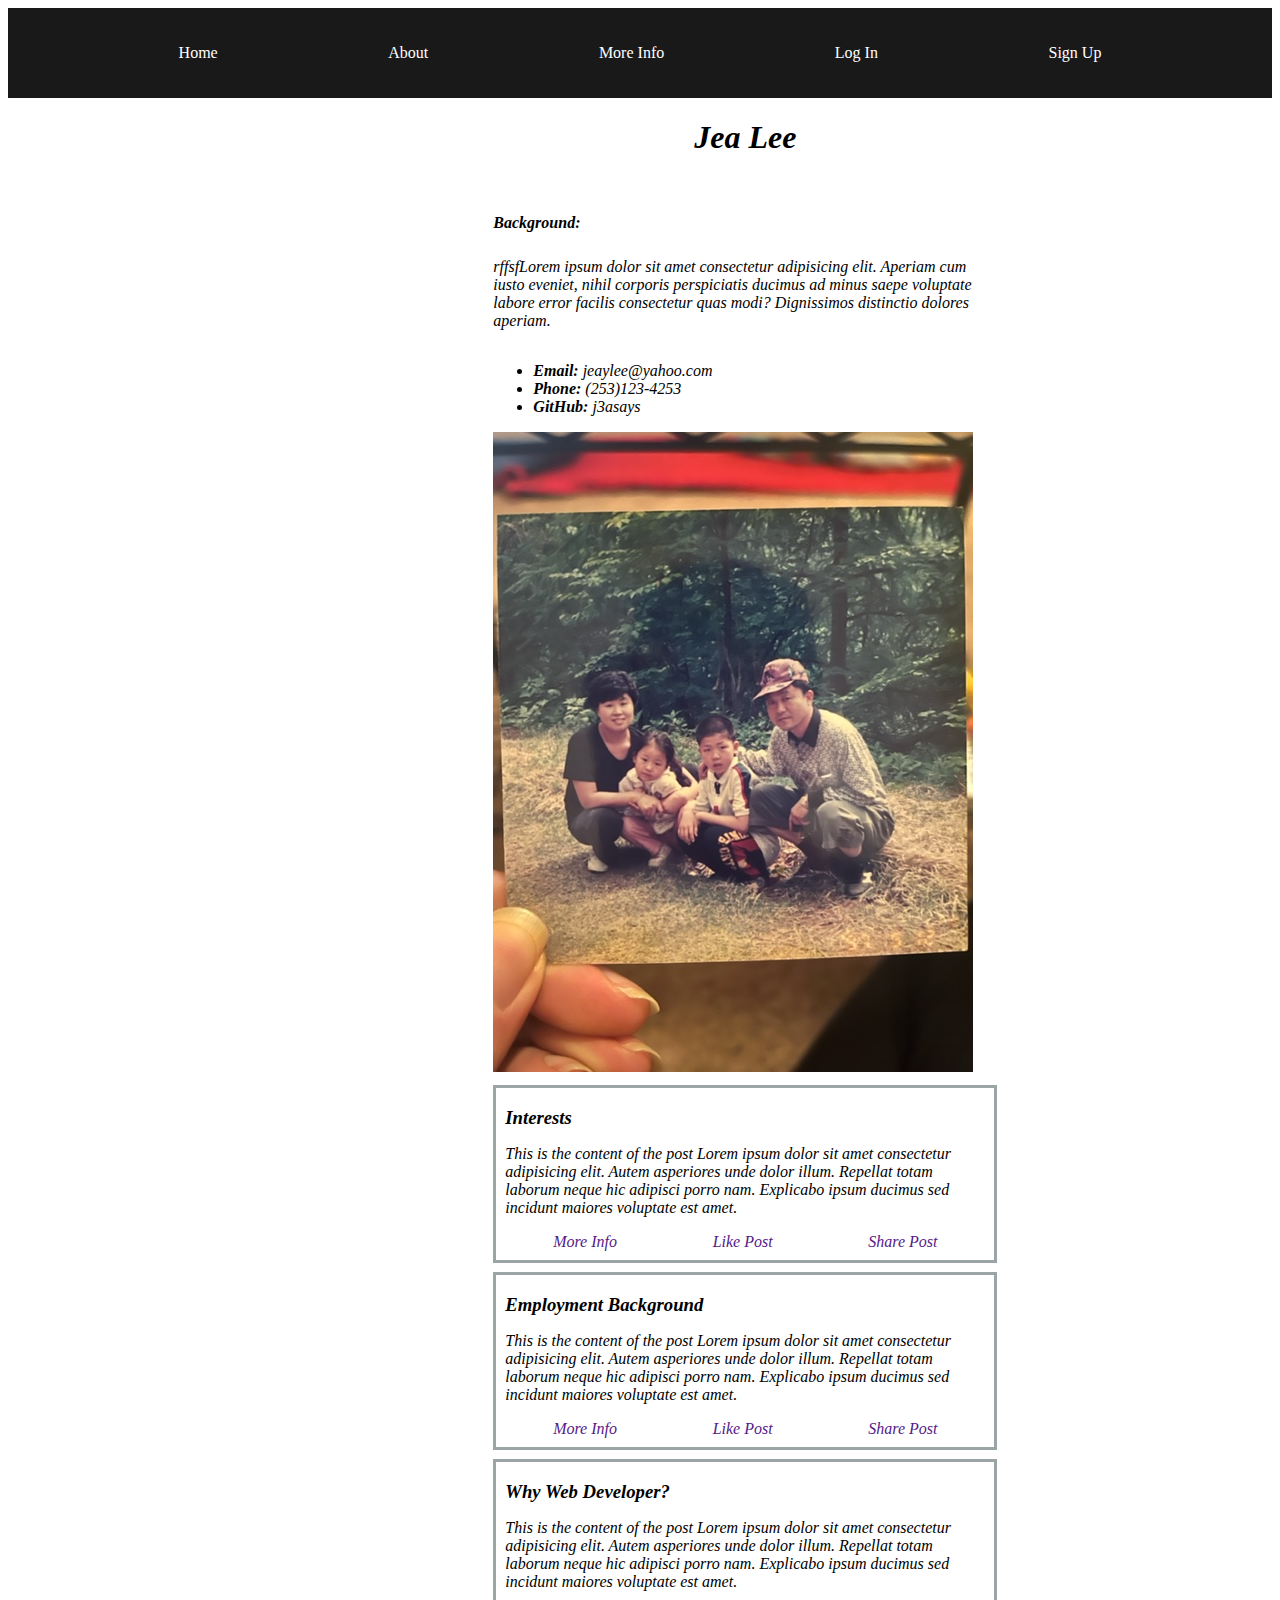
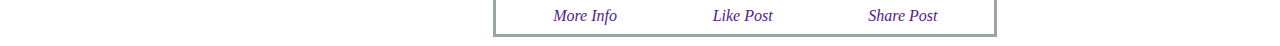
<file: index.html>
<!DOCTYPE html>
<html lang="en">
<head>
    <meta charset="UTF-8">
    <meta http-equiv="X-UA-Compatible" content="IE=edge">
    <meta name="viewport" content="width=device-width, initial-scale=1.0">
    <link rel="stylesheet" href="./css/main.css">
    <title>Css Grid Example</title>
</head>
<body>
   
    <div class="container">
        <!--navbar area-->
        <div class="navbar">
            <a href="">Home</a>
            <a href="">About</a>
            <a href="">More Info</a>
            <a href="">Log In</a>
            <a href="">Sign Up</a>
        </div>

        <div class="prof-info">
            <!-- Name -->
            <h1>Jea Lee</h1>
            <!--About Me -->
            <div class="about-me">
                <h1><font size="3">Background:</font></h1>
                <p>
                    rffsfLorem ipsum dolor sit amet consectetur adipisicing elit. Aperiam cum iusto eveniet, nihil corporis perspiciatis ducimus ad minus saepe voluptate labore error facilis consectetur quas modi? Dignissimos distinctio dolores aperiam.
                </p>
         </div>
         <!-- Contact Me List-->
         <div class="contact-me">
             <ul>
                 <li><b>Email: </b>jeaylee@yahoo.com</li>
                 <li><b>Phone: </b>(253)123-4253</li>
                 <li><b>GitHub: </b>j3asays</li>
             </ul>

         </div>

        <div class="profile-pic">
            <img src="fam.jpg" alt="profile picture" id="family"/>
        </div>
       
        <div class="posts">
            <!-- Single Post Card-->
            <div class="post-card">
                <h3 class="card-title">Interests</h3>
                <p class="card-body">This is the content of the post Lorem ipsum dolor sit amet consectetur adipisicing elit. Autem asperiores unde dolor illum. Repellat totam laborum neque hic adipisci porro nam. Explicabo ipsum ducimus sed incidunt maiores voluptate est amet.</p>
                <div class="card-links">
                    <a href="">More Info</a>
                    <a href="">Like Post</a>
                    <a href="">Share Post</a>
        
                </div>
        </div>
          
        <div class="post-card">
               <h3 class="card-title">Employment Background</h3>
               <p class="card-body">This is the content of the post Lorem ipsum dolor sit amet consectetur adipisicing elit. Autem asperiores unde dolor illum. Repellat totam laborum neque hic adipisci porro nam. Explicabo ipsum ducimus sed incidunt maiores voluptate est amet.</p>
               <div class="card-links">
                    <a href="">More Info</a>
                    <a href="">Like Post</a>
                    <a href="">Share Post</a>
               </div>
        </div>

        <div class="post-card">
            <h3 class="card-title">Why Web Developer?</h3>
            <p class="card-body">This is the content of the post Lorem ipsum dolor sit amet consectetur adipisicing elit. Autem asperiores unde dolor illum. Repellat totam laborum neque hic adipisci porro nam. Explicabo ipsum ducimus sed incidunt maiores voluptate est amet.</p>
            <div class="card-links">
                 <a href="">More Info</a>
                 <a href="">Like Post</a>
                 <a href="">Share Post</a>
               </div>
        </div>       



    </body>
</html>
</file>
<file: css/main.css>
.container {
    height: 100vh;  
    display: grid;
    grid-template-columns: 1fr 1fr 1fr 1fr 1fr 1fr;
    grid-template-rows: 10vh 2fr 3fr;
    gap: 0px 0px;
    grid-auto-flow: row;
    grid-template-areas:
      "navbar navbar navbar navbar navbar navbar"
      ". prof-pic prof-info prof-info prof-info ."
      ". posts posts posts posts .";
  }
  
  .prof-info { 
      grid-area: prof-info; 
      display: flex;
      flex-direction: column;
      justify-content: space-evenly;
      align-items: flex-start;
      padding: 0 5vw;
      font-style: italic;
    
    }
  
  .prof-info > h1 {
      align-self: center;

  }
  .posts { 
      grid-area: posts; 
    }
  
  .navbar { 
      grid-area: navbar; 
      background-color: rgb(25, 25, 26);
      display: flex;
      justify-content: space-evenly;
      align-items: center;
      position: sticky;
      top: 0;
   
    }
  
  .navbar > a {
      color: rgb(255, 255, 255);
      text-decoration: none;
 
    }

 .prof-pic { 
        grid-area: prof-pic; 
        border: 5px solid #555;
          
     
    }

    #profilePic {
        width: 100%;
        height: auto;

    }

    .post-card{
        border: solid rgb(155, 165, 165);
        padding: 1vh;
        margin: 1vh 0;
    
    }

    .card-title{
        margin: 10px 0;

    }

    .card-links{
        display: flex;
        justify-content: space-around;

    }

    .card-links > a{
        text-decoration: none;

    }

    .card-links > a:hover{
        text-decoration: underline;

    }


    body {
        background-image: url("https://images.pexels.com/photos/8408542/pexels-photo-8408542.jpeg?cs=srgb&dl=pexels-sarah-dorweiler-8408542.jpg&fm=jpg");
        background-size: cover;
    }
</file>
